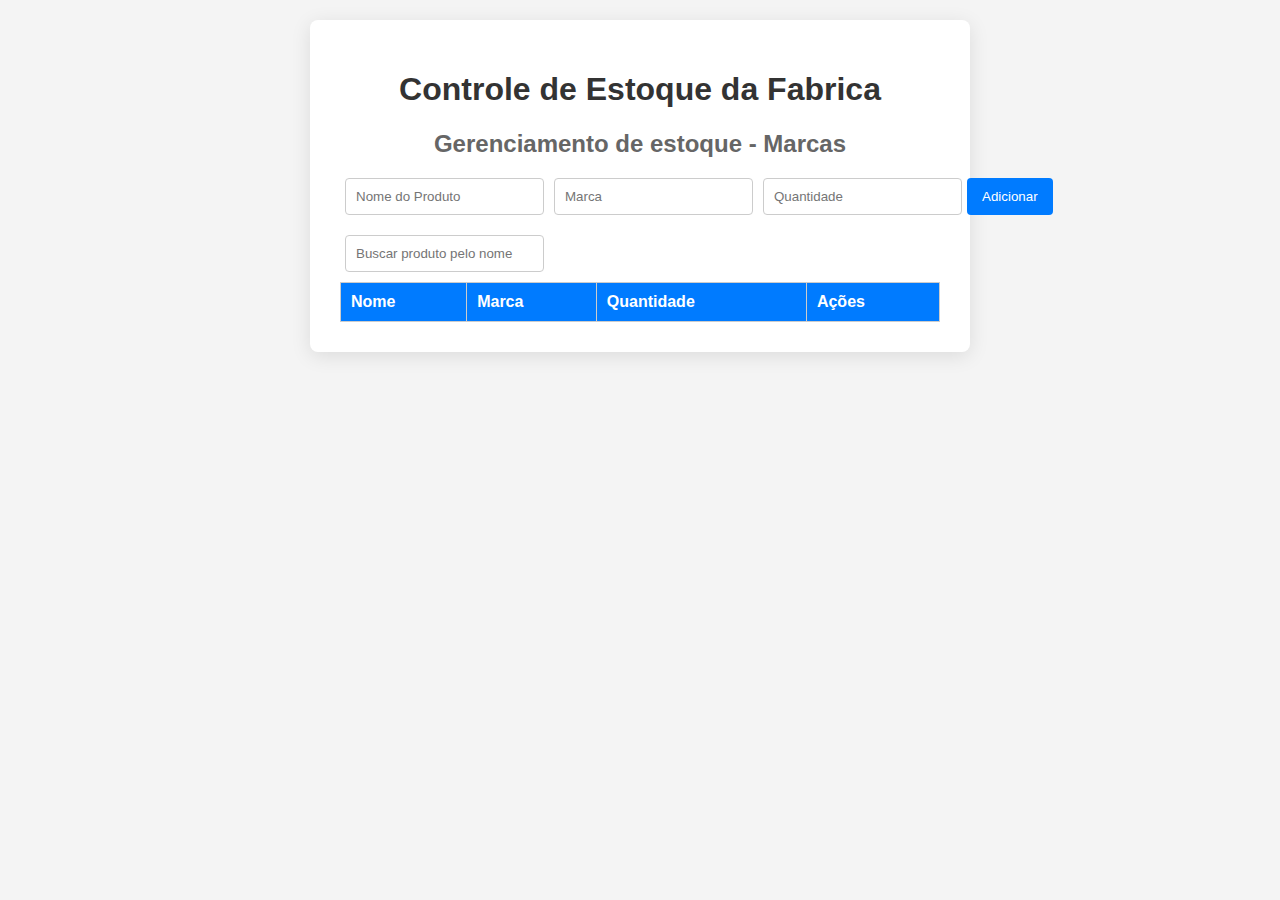
<file: index.html>
<!DOCTYPE html>
<html lang="pt-BR">
<head>
    <meta charset="UTF-8">
    <meta name="viewport" content="width=device-width, initial-scale=1.0">
    <title>Controle de Estoque</title>
    <link rel="stylesheet" href="stock.css">
</head>
<body>

<div class="container">
    <h1>Controle de Estoque da Fabrica</h1>
    <h2>Gerenciamento de estoque - Marcas </h2>
    
    <div class="form-container">
        <input type="text" id="nome" placeholder="Nome do Produto">
        <input type="text" id="marca" placeholder="Marca">
        <input type="number" id="quantidade" placeholder="Quantidade">
        <button onclick="adicionarProduto()">Adicionar</button>
    </div>
    
    <input type="text" id="search" placeholder="Buscar produto pelo nome" oninput="buscarProduto()">

    <table id="tabela">
        <thead>
            <tr>
                <th>Nome</th>
                <th>Marca</th>
                <th>Quantidade</th>
                <th>Ações</th>
            </tr>
        </thead>
        <tbody></tbody>
    </table>
</div>

<script src="script.js"></script>

</body>
</html>
</file>
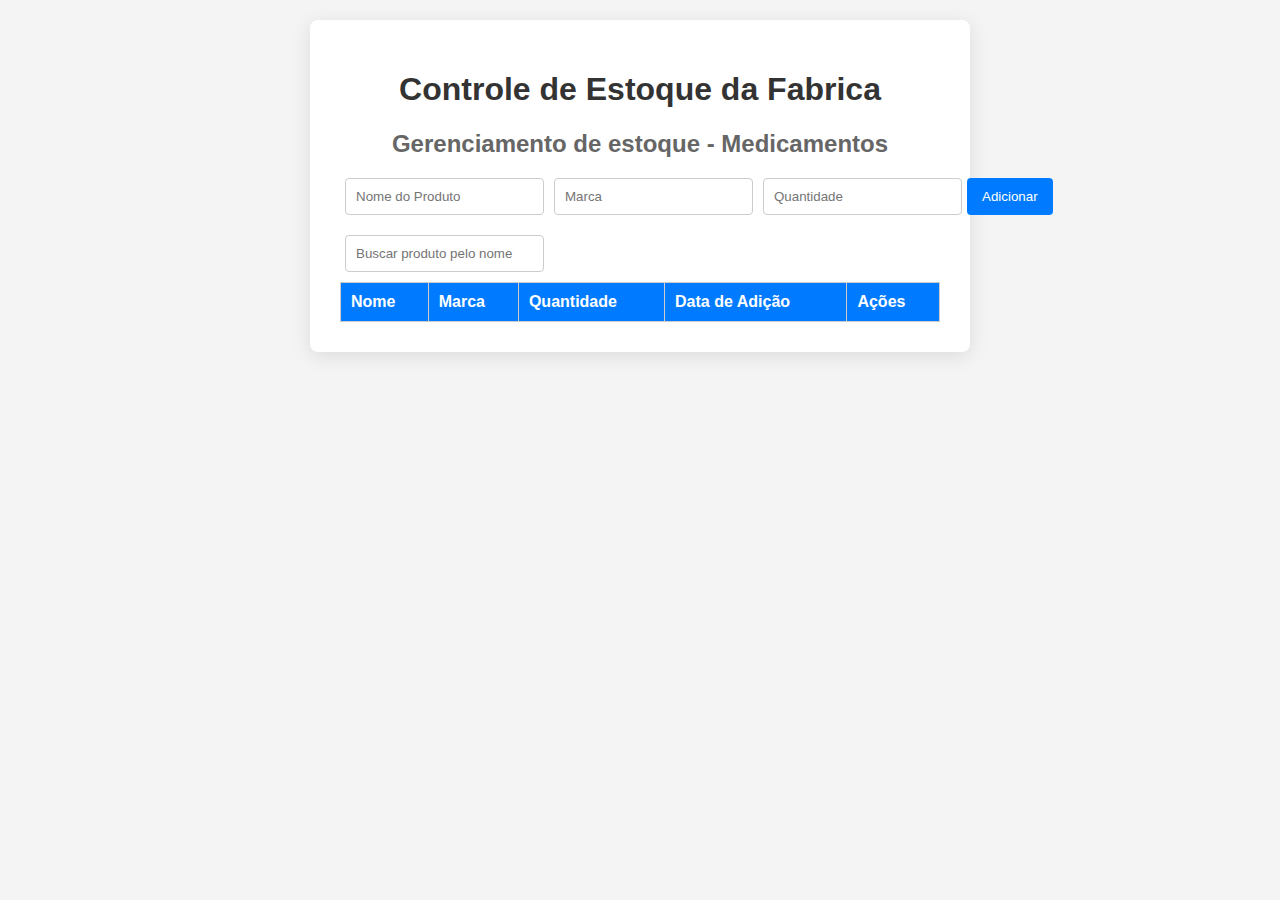
<file: Controle de Estoque - Medicamentos.html>
<!DOCTYPE html>
<html lang="pt-BR">
<head>
    <meta charset="UTF-8">
    <meta name="viewport" content="width=device-width, initial-scale=1.0">
    <title>Controle de Estoque</title>
    <link rel="stylesheet" href="teste.css">
</head>
<body>

<div class="container">
    <h1>Controle de Estoque da Fabrica</h1>
    <h2>Gerenciamento de estoque - Medicamentos </h2>
    
    <div class="form-container">
        <input type="text" id="nome" placeholder="Nome do Produto">
        <input type="text" id="marca" placeholder="Marca">
        <input type="number" id="quantidade" placeholder="Quantidade">
        <button onclick="adicionarProduto()">Adicionar</button>
    </div>
    
    <input type="text" id="search" placeholder="Buscar produto pelo nome" oninput="buscarProduto()">

    <table id="tabela">
        <thead>
            <tr>
                <th>Nome</th>
                <th>Marca</th>
                <th>Quantidade</th>
                <th>Data de Adição</th>
                <th>Ações</th>
            </tr>
        </thead>
        <tbody></tbody>
    </table>
</div>

<script>
    let db;

    function initDB() {
        const request = indexedDB.open('estoqueDB', 1);

        request.onupgradeneeded = (event) => {
            db = event.target.result;
            db.createObjectStore('produtos', { keyPath: 'id', autoIncrement: true });
        };

        request.onsuccess = (event) => {
            db = event.target.result;
            carregarProdutos();
        };

        request.onerror = (event) => {
            console.error('Erro ao abrir o banco de dados:', event);
        };
    }

    function adicionarProduto() {
        const nome = document.getElementById('nome').value;
        const marca = document.getElementById('marca').value;
        const quantidade = parseInt(document.getElementById('quantidade').value);
        const dataAdicao = new Date().toLocaleDateString();  // Captura a data atual

        const transaction = db.transaction(['produtos'], 'readwrite');
        const store = transaction.objectStore('produtos');
        
        const produto = { nome, marca, quantidade, dataAdicao };  // Adiciona o campo de data
        store.add(produto);

        transaction.oncomplete = () => {
            carregarProdutos();
            limparCampos();
        };
    }

    function carregarProdutos() {
        const tabela = document.getElementById('tabela').getElementsByTagName('tbody')[0];
        tabela.innerHTML = '';

        const transaction = db.transaction(['produtos'], 'readonly');
        const store = transaction.objectStore('produtos');

        store.openCursor().onsuccess = (event) => {
            const cursor = event.target.result;
            if (cursor) {
                const novaLinha = tabela.insertRow();
                novaLinha.innerHTML = `
                    <td>${cursor.value.nome}</td>
                    <td>${cursor.value.marca}</td>
                    <td>${cursor.value.quantidade}</td>
                    <td>${cursor.value.dataAdicao}</td>  <!-- Exibe a data de adição -->
                    <td>
                        <button onclick="editarProduto(${cursor.value.id})">Editar</button>
                        <button onclick="removerProduto(${cursor.value.id})">Remover</button>
                    </td>
                `;
                cursor.continue();
            }
        };
    }

    function buscarProduto() {
        const searchValue = document.getElementById('search').value.toLowerCase();
        const tabela = document.getElementById('tabela').getElementsByTagName('tbody')[0];
        tabela.innerHTML = '';

        const transaction = db.transaction(['produtos'], 'readonly');
        const store = transaction.objectStore('produtos');

        store.openCursor().onsuccess = (event) => {
            const cursor = event.target.result;
            if (cursor) {
                if (cursor.value.nome.toLowerCase().includes(searchValue)) {
                    const novaLinha = tabela.insertRow();
                    novaLinha.innerHTML = `
                        <td>${cursor.value.nome}</td>
                        <td>${cursor.value.marca}</td>
                        <td>${cursor.value.quantidade}</td>
                        <td>${cursor.value.dataAdicao}</td>  <!-- Exibe a data de adição -->
                        <td>
                            <button onclick="editarProduto(${cursor.value.id})">Editar</button>
                            <button onclick="removerProduto(${cursor.value.id})">Remover</button>
                        </td>
                    `;
                }
                cursor.continue();
            }
        };
    }

    function editarProduto(id) {
        const transaction = db.transaction(['produtos'], 'readonly');
        const store = transaction.objectStore('produtos');

        store.get(id).onsuccess = (event) => {
            const produto = event.target.result;
            document.getElementById('nome').value = produto.nome;
            document.getElementById('marca').value = produto.marca;
            document.getElementById('quantidade').value = produto.quantidade;

            removerProduto(id);
        };
    }

    function removerProduto(id) {
        const transaction = db.transaction(['produtos'], 'readwrite');
        const store = transaction.objectStore('produtos');
        store.delete(id);

        transaction.oncomplete = () => {
            carregarProdutos();
        };
    }

    function limparCampos() {
        document.getElementById('nome').value = '';
        document.getElementById('marca').value = '';
        document.getElementById('quantidade').value = '';
        document.getElementById('search').value = '';  // Limpar campo de busca
    }

    window.onload = initDB;
</script>

</body>
</html>
</file>
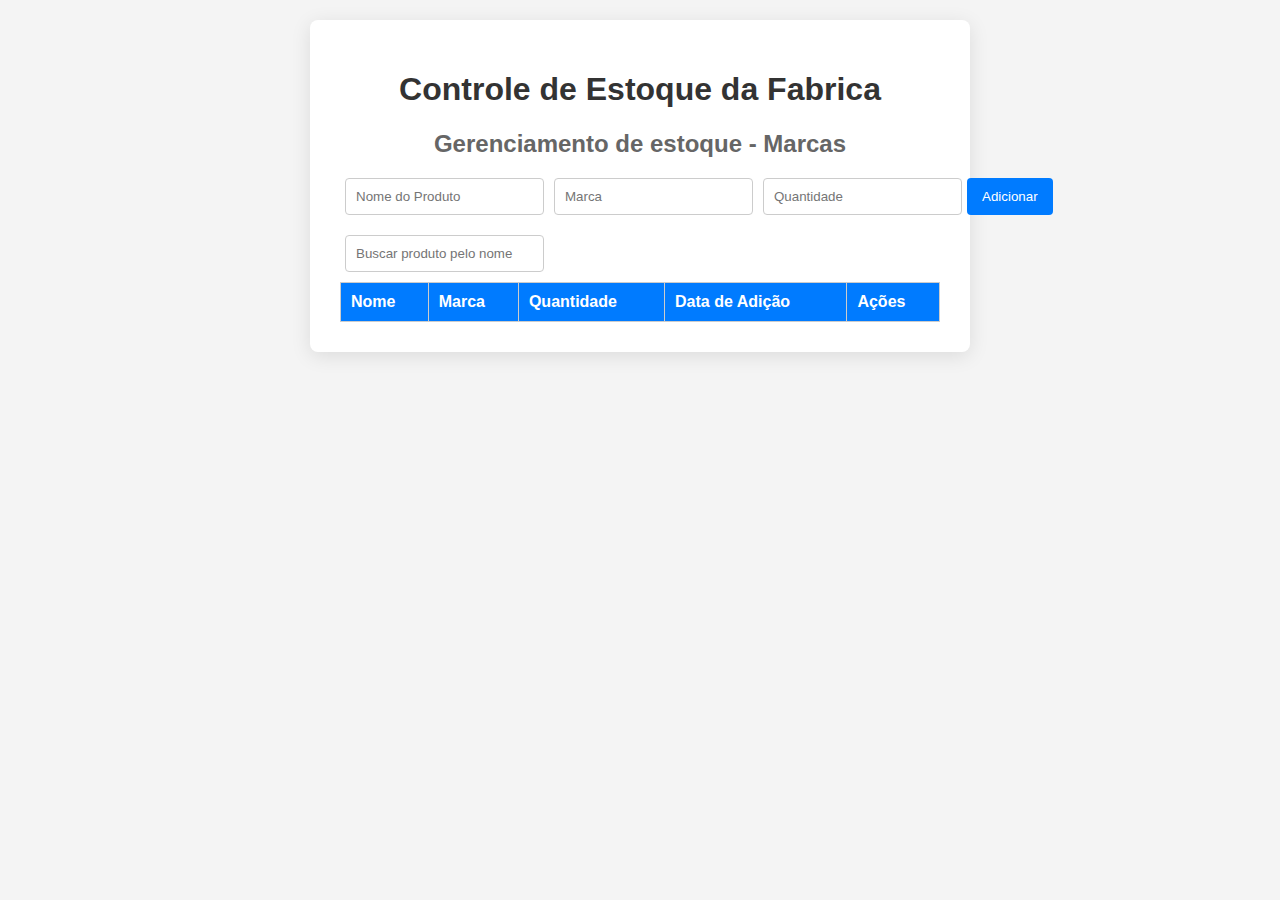
<file: Controle de Estoque Ingredientes.html>
<!DOCTYPE html>
<html lang="pt-BR">
<head>
    <meta charset="UTF-8">
    <meta name="viewport" content="width=device-width, initial-scale=1.0">
    <title>Controle de Estoque</title>
    <link rel="stylesheet" href="teste.css">
</head>
<body>

<div class="container">
    <h1>Controle de Estoque da Fabrica</h1>
    <h2>Gerenciamento de estoque - Marcas </h2>
    
    <div class="form-container">
        <input type="text" id="nome" placeholder="Nome do Produto">
        <input type="text" id="marca" placeholder="Marca">
        <input type="number" id="quantidade" placeholder="Quantidade">
        <button onclick="adicionarProduto()">Adicionar</button>
    </div>
    
    <input type="text" id="search" placeholder="Buscar produto pelo nome" oninput="buscarProduto()">

    <table id="tabela">
        <thead>
            <tr>
                <th>Nome</th>
                <th>Marca</th>
                <th>Quantidade</th>
                <th>Data de Adição</th>
                <th>Ações</th>
            </tr>
        </thead>
        <tbody></tbody>
    </table>
</div>

<script>
    let db;

    function initDB() {
        const request = indexedDB.open('estoqueDB', 1);

        request.onupgradeneeded = (event) => {
            db = event.target.result;
            db.createObjectStore('produtos', { keyPath: 'id', autoIncrement: true });
        };

        request.onsuccess = (event) => {
            db = event.target.result;
            carregarProdutos();
        };

        request.onerror = (event) => {
            console.error('Erro ao abrir o banco de dados:', event);
        };
    }

    function adicionarProduto() {
        const nome = document.getElementById('nome').value;
        const marca = document.getElementById('marca').value;
        const quantidade = parseInt(document.getElementById('quantidade').value);
        const dataAdicao = new Date().toLocaleDateString();  // Captura a data atual

        const transaction = db.transaction(['produtos'], 'readwrite');
        const store = transaction.objectStore('produtos');
        
        const produto = { nome, marca, quantidade, dataAdicao };  // Adiciona o campo de data
        store.add(produto);

        transaction.oncomplete = () => {
            carregarProdutos();
            limparCampos();
        };
    }

    function carregarProdutos() {
        const tabela = document.getElementById('tabela').getElementsByTagName('tbody')[0];
        tabela.innerHTML = '';

        const transaction = db.transaction(['produtos'], 'readonly');
        const store = transaction.objectStore('produtos');

        store.openCursor().onsuccess = (event) => {
            const cursor = event.target.result;
            if (cursor) {
                const novaLinha = tabela.insertRow();
                novaLinha.innerHTML = `
                    <td>${cursor.value.nome}</td>
                    <td>${cursor.value.marca}</td>
                    <td>${cursor.value.quantidade}</td>
                    <td>${cursor.value.dataAdicao}</td>  <!-- Exibe a data de adição -->
                    <td>
                        <button onclick="editarProduto(${cursor.value.id})">Editar</button>
                        <button onclick="removerProduto(${cursor.value.id})">Remover</button>
                    </td>
                `;
                cursor.continue();
            }
        };
    }

    function buscarProduto() {
        const searchValue = document.getElementById('search').value.toLowerCase();
        const tabela = document.getElementById('tabela').getElementsByTagName('tbody')[0];
        tabela.innerHTML = '';

        const transaction = db.transaction(['produtos'], 'readonly');
        const store = transaction.objectStore('produtos');

        store.openCursor().onsuccess = (event) => {
            const cursor = event.target.result;
            if (cursor) {
                if (cursor.value.nome.toLowerCase().includes(searchValue)) {
                    const novaLinha = tabela.insertRow();
                    novaLinha.innerHTML = `
                        <td>${cursor.value.nome}</td>
                        <td>${cursor.value.marca}</td>
                        <td>${cursor.value.quantidade}</td>
                        <td>${cursor.value.dataAdicao}</td>  <!-- Exibe a data de adição -->
                        <td>
                            <button onclick="editarProduto(${cursor.value.id})">Editar</button>
                            <button onclick="removerProduto(${cursor.value.id})">Remover</button>
                        </td>
                    `;
                }
                cursor.continue();
            }
        };
    }

    function editarProduto(id) {
        const transaction = db.transaction(['produtos'], 'readonly');
        const store = transaction.objectStore('produtos');

        store.get(id).onsuccess = (event) => {
            const produto = event.target.result;
            document.getElementById('nome').value = produto.nome;
            document.getElementById('marca').value = produto.marca;
            document.getElementById('quantidade').value = produto.quantidade;

            removerProduto(id);
        };
    }

    function removerProduto(id) {
        const transaction = db.transaction(['produtos'], 'readwrite');
        const store = transaction.objectStore('produtos');
        store.delete(id);

        transaction.oncomplete = () => {
            carregarProdutos();
        };
    }

    function limparCampos() {
        document.getElementById('nome').value = '';
        document.getElementById('marca').value = '';
        document.getElementById('quantidade').value = '';
        document.getElementById('search').value = '';  // Limpar campo de busca
    }

    window.onload = initDB;
</script>

</body>
</html>
</file>
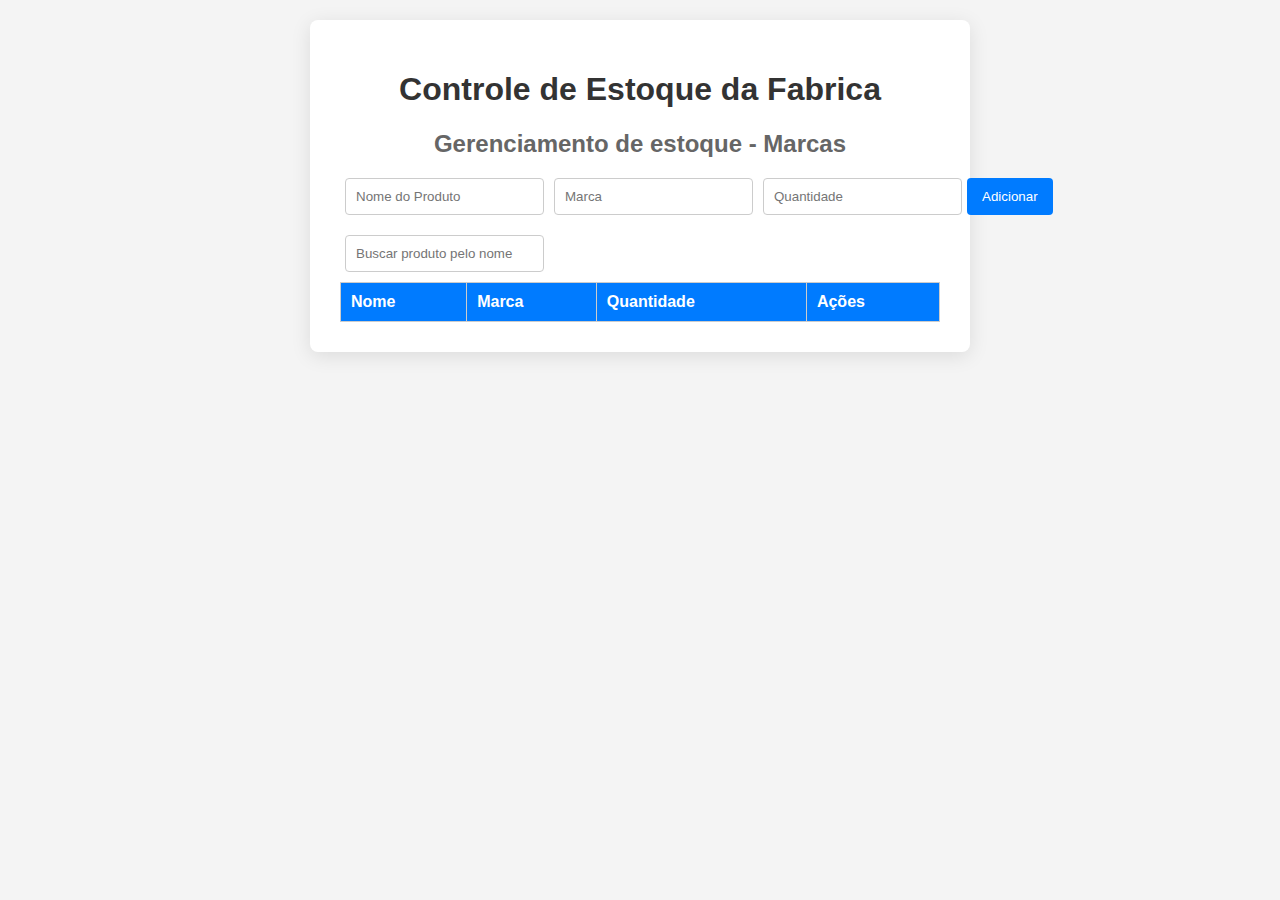
<file: Controle de Estoque Marcas.html>
<!DOCTYPE html>
<html lang="pt-BR">
<head>
    <meta charset="UTF-8">
    <meta name="viewport" content="width=device-width, initial-scale=1.0">
    <title>Controle de Estoque</title>
    <link rel="stylesheet" href="teste.css">
</head>
<body>

<div class="container">
    <h1>Controle de Estoque da Fabrica</h1>
    <h2>Gerenciamento de estoque - Marcas </h2>
    
    <div class="form-container">
        <input type="text" id="nome" placeholder="Nome do Produto">
        <input type="text" id="marca" placeholder="Marca">
        <input type="number" id="quantidade" placeholder="Quantidade">
        <button onclick="adicionarProduto()">Adicionar</button>
    </div>
    
    <input type="text" id="search" placeholder="Buscar produto pelo nome" oninput="buscarProduto()">

    <table id="tabela">
        <thead>
            <tr>
                <th>Nome</th>
                <th>Marca</th>
                <th>Quantidade</th>
                <th>Ações</th>
            </tr>
        </thead>
        <tbody></tbody>
    </table>
</div>

<script>
    let db;

    function initDB() {
        const request = indexedDB.open('estoqueDB', 1);

        request.onupgradeneeded = (event) => {
            db = event.target.result;
            db.createObjectStore('produtos', { keyPath: 'id', autoIncrement: true });
        };

        request.onsuccess = (event) => {
            db = event.target.result;
            carregarProdutos();
        };

        request.onerror = (event) => {
            console.error('Erro ao abrir o banco de dados:', event);
        };
    }

    function adicionarProduto() {
        const nome = document.getElementById('nome').value;
        const marca = document.getElementById('marca').value;
        const quantidade = parseInt(document.getElementById('quantidade').value);

        const transaction = db.transaction(['produtos'], 'readwrite');
        const store = transaction.objectStore('produtos');
        
        const produto = { nome, marca, quantidade };
        store.add(produto);

        transaction.oncomplete = () => {
            carregarProdutos();
            limparCampos();
        };
    }

    function carregarProdutos() {
        const tabela = document.getElementById('tabela').getElementsByTagName('tbody')[0];
        tabela.innerHTML = '';

        const transaction = db.transaction(['produtos'], 'readonly');
        const store = transaction.objectStore('produtos');

        store.openCursor().onsuccess = (event) => {
            const cursor = event.target.result;
            if (cursor) {
                const novaLinha = tabela.insertRow();
                novaLinha.innerHTML = `
                    <td>${cursor.value.nome}</td>
                    <td>${cursor.value.marca}</td>
                    <td>${cursor.value.quantidade}</td>
                    <td>
                        <button onclick="editarProduto(${cursor.value.id})">Editar</button>
                        <button onclick="removerProduto(${cursor.value.id})">Remover</button>
                    </td>
                `;
                cursor.continue();
            }
        };
    }

    function buscarProduto() {
        const searchValue = document.getElementById('search').value.toLowerCase();
        const tabela = document.getElementById('tabela').getElementsByTagName('tbody')[0];
        tabela.innerHTML = '';

        const transaction = db.transaction(['produtos'], 'readonly');
        const store = transaction.objectStore('produtos');

        store.openCursor().onsuccess = (event) => {
            const cursor = event.target.result;
            if (cursor) {
                if (cursor.value.nome.toLowerCase().includes(searchValue)) {
                    const novaLinha = tabela.insertRow();
                    novaLinha.innerHTML = `
                        <td>${cursor.value.nome}</td>
                        <td>${cursor.value.marca}</td>
                        <td>${cursor.value.quantidade}</td>
                        <td>
                            <button onclick="editarProduto(${cursor.value.id})">Editar</button>
                            <button onclick="removerProduto(${cursor.value.id})">Remover</button>
                        </td>
                    `;
                }
                cursor.continue();
            }
        };
    }

    function editarProduto(id) {
        const transaction = db.transaction(['produtos'], 'readonly');
        const store = transaction.objectStore('produtos');

        store.get(id).onsuccess = (event) => {
            const produto = event.target.result;
            document.getElementById('nome').value = produto.nome;
            document.getElementById('marca').value = produto.marca;
            document.getElementById('quantidade').value = produto.quantidade;

            removerProduto(id);
        };
    }

    function removerProduto(id) {
        const transaction = db.transaction(['produtos'], 'readwrite');
        const store = transaction.objectStore('produtos');
        store.delete(id);

        transaction.oncomplete = () => {
            carregarProdutos();
        };
    }

    function limparCampos() {
        document.getElementById('nome').value = '';
        document.getElementById('marca').value = '';
        document.getElementById('quantidade').value = '';
        document.getElementById('search').value = '';  // Limpar campo de busca
    }

    window.onload = initDB;
</script>

</body>
</html>
</file>
<file: stock.css>
body {
    font-family: 'Segoe UI', Tahoma, Geneva, Verdana, sans-serif;
    background-color: #f4f4f4;
    margin: 0;
    padding: 20px;
}

.container {
    max-width: 600px;
    margin: auto;
    background: #ffffff;
    padding: 30px;
    border-radius: 8px;
    box-shadow: 0 4px 20px rgba(0, 0, 0, 0.1);
}

h1 {
    color: #333;
    text-align: center;
}

h2 {
    color: #666;
    text-align: center;
    margin-bottom: 20px;
}

.form-container {
    display: flex;
    justify-content: space-between;
    margin-bottom: 20px;
}

input {
    flex: 1;
    margin: 0 5px;
    padding: 10px;
    border: 1px solid #ccc;
    border-radius: 4px;
    transition: border 0.3s;
}

input:focus {
    border-color: #007bff;
}

button {
    padding: 10px 15px;
    background-color: #007bff;
    color: white;
    border: none;
    border-radius: 4px;
    cursor: pointer;
    transition: background 0.3s;
}

button:hover {
    background-color: #0056b3;
}

table {
    width: 100%;
    border-collapse: collapse;
    margin-top: 10px;
}

th, td {
    border: 1px solid #ccc;
    padding: 10px;
    text-align: left;
}

th {
    background-color: #007bff;
    color: white;
}

td button {
    background-color: #dc3545;
    border: none;
    color: white;
    padding: 5px 10px;
    border-radius: 4px;
    cursor: pointer;
    transition: background 0.3s;
}

td button:hover {
    background-color: #c82333;
}
</file>
<file: teste.css>
body {
    font-family: 'Segoe UI', Tahoma, Geneva, Verdana, sans-serif;
    background-color: #f4f4f4;
    margin: 0;
    padding: 20px;
}

.container {
    max-width: 600px;
    margin: auto;
    background: #ffffff;
    padding: 30px;
    border-radius: 8px;
    box-shadow: 0 4px 20px rgba(0, 0, 0, 0.1);
}

h1 {
    color: #333;
    text-align: center;
}

h2 {
    color: #666;
    text-align: center;
    margin-bottom: 20px;
}

.form-container {
    display: flex;
    justify-content: space-between;
    margin-bottom: 20px;
}

input {
    flex: 1;
    margin: 0 5px;
    padding: 10px;
    border: 1px solid #ccc;
    border-radius: 4px;
    transition: border 0.3s;
}

input:focus {
    border-color: #007bff;
}

button {
    padding: 10px 15px;
    background-color: #007bff;
    color: white;
    border: none;
    border-radius: 4px;
    cursor: pointer;
    transition: background 0.3s;
}

button:hover {
    background-color: #0056b3;
}

table {
    width: 100%;
    border-collapse: collapse;
    margin-top: 10px;
}

th, td {
    border: 1px solid #ccc;
    padding: 10px;
    text-align: left;
}

th {
    background-color: #007bff;
    color: white;
}

td button {
    background-color: #dc3545;
    border: none;
    color: white;
    padding: 5px 10px;
    border-radius: 4px;
    cursor: pointer;
    transition: background 0.3s;
}

td button:hover {
    background-color: #c82333;
}
</file>
